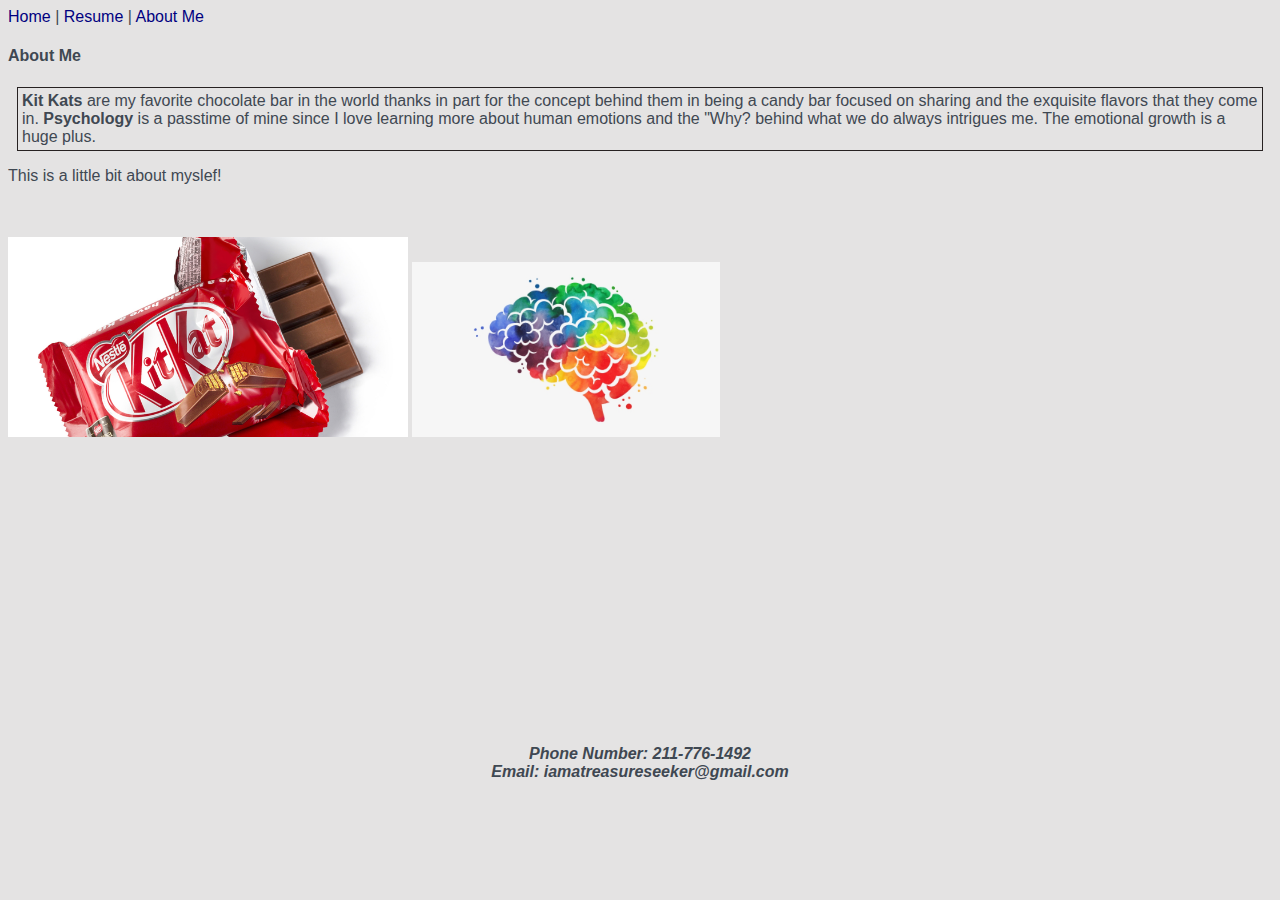
<file: Content/aboutme.html>
<!DOCTYPE html>
<html>

<head>
<title>About Me</title>
<link rel="stylesheet" href="../styles.css" type="text/css">


</head>

<body>


    <a href="../index.html">Home</a> |
    <a href="resume.html">Resume</a> |
    <a href="#">About Me</a> 
        <h4>About Me</h4>

        <p class="box1 box2 box3"> <span class="bold">Kit Kats</span>  are my favorite chocolate bar in the world thanks in part for the concept behind them in being a candy bar focused on sharing and the exquisite flavors that they come in. <span class="bold" >Psychology</span>  is a passtime of mine since I love learning more about human emotions and the "Why? behind what we do always intrigues me. The emotional growth is a huge plus. </p>

    <p >This is a little bit about myslef!</p>
    <br><br>
    <img src="/Images/betterkitkatimage.png" alt="Deliciousness at its Max!" height="200">
    <img src="/Images/thebrain.png" alt="Colorful Brain" height="175">
<br>
<br>
<br>
<br>
<br>
<br>
<br>    
<br>
<br>
<br>
<br>
<br>
<br><br><br><br><br>

 <p class="treasure">  Phone Number: 211-776-1492
        <br> Email: iamatreasureseeker@gmail.com </p> 
</body>

</html>
</file>
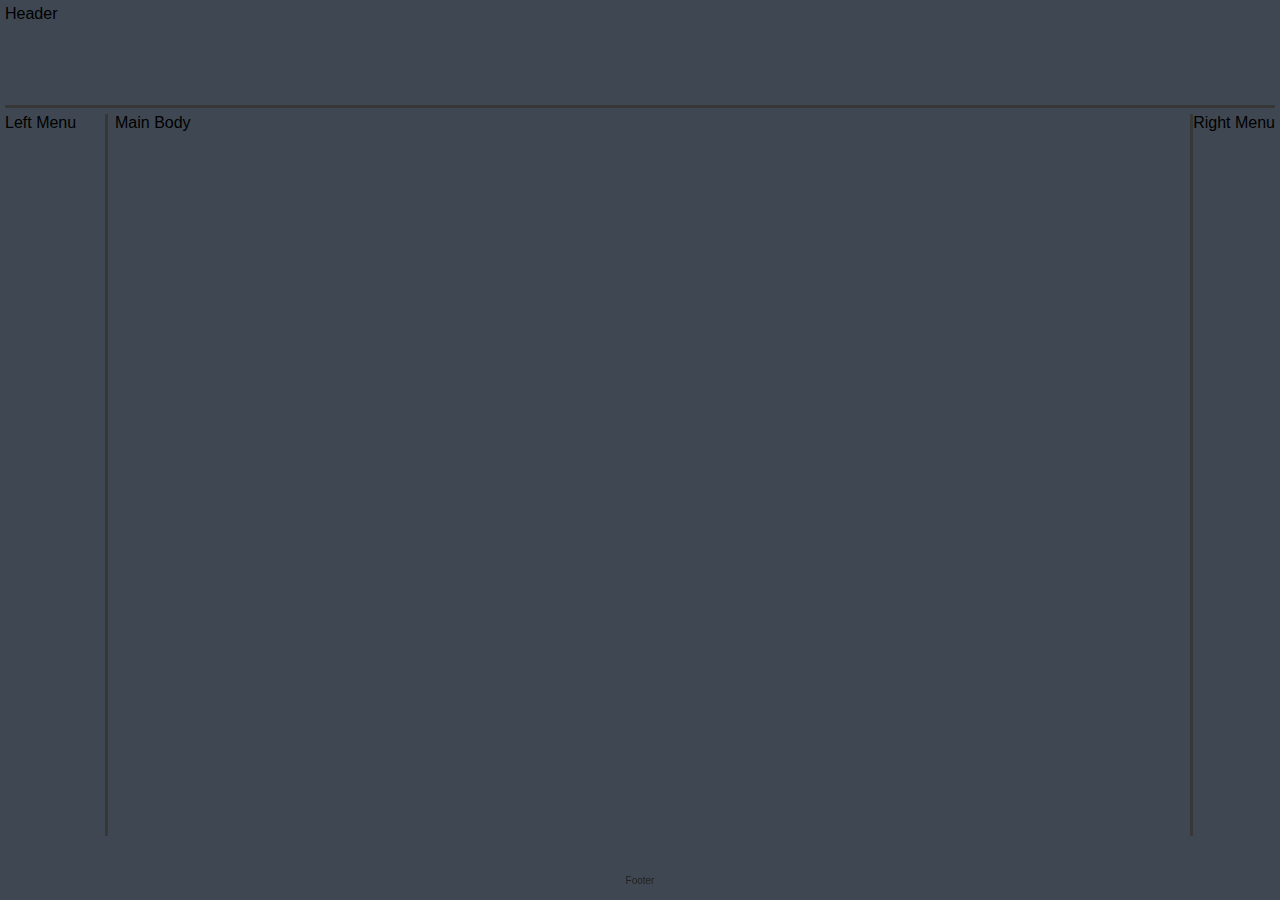
<file: Content/layout.html>
<!DOCTYPE html>
<html>
<head>
<title>Layout Template</title>
<link href="../layoutstyles.css" rel="stylesheet" href="text/css">

</head>

<body style="background-color: rgb(63, 72, 82);">
 <div class="common header">Header</div>   
 <div class="common leftmenu ">Left Menu</div>
 <div class="common mainbody ">Main Body</div>
 <div class="common rightmenu">Right Menu</div>
 <div class="common footer">Footer</div> 

</body>
</html>
</file>
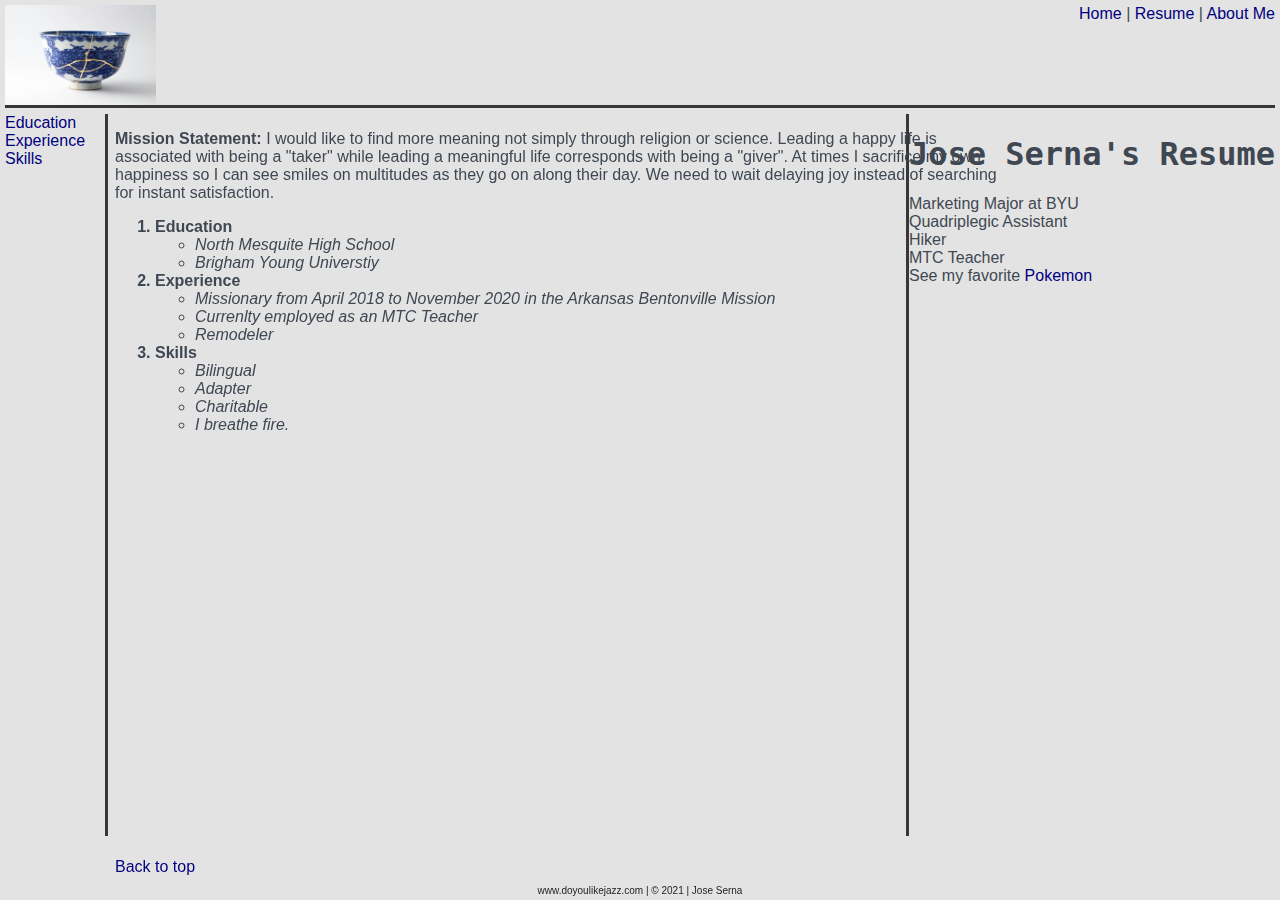
<file: Content/resume.html>
<!DOCTYPE html>
<html>
<head>
<title>My Resume</title>
<link rel="stylesheet" href="../styles.css" type="text/css">
<link href="../layoutstyles.css" rel="stylesheet" href="text/css">

</head>


<body>

    <div class="common header">   
    <img src="../Images/kintsugi3.png" alt="Broken Bowl with Golden Filling" height="100">
<span class="subheader">
    <a href="../index.html" id="top">Home</a> | <!--Top is used at the bottom-->
    <a href="#">Resume</a> |
    <a href="aboutme.html">About Me</a></div>

</span>
    
    <div class="common leftmenu ">
        <a href="#edu">Education</a><br>
        <a href="#exp">Experience</a><br>
        <a href="#ski">Skills</a><br></div>

    <div class="common mainbody">
    <p class="justify">
        <span class="bold" > Mission Statement:</span> <span class="resizestatement" > I would like to find more meaning not simply through religion or science. Leading a happy life is 
           <br> associated with being a "taker" while leading a meaningful life corresponds with being a "giver". At times I sacrifice my own 
           <br> happiness so I can see smiles on multitudes as they go on along their day. We need to wait delaying joy instead of searching 
           <br> for instant satisfaction.</span>
    </p>
    
        <ol>
            <li id="edu" class="resumeheading">Education 
                <ul>
                <li>North Mesquite High School</li>
                <li>Brigham Young Universtiy</li>
                </ul>
            </li>
        
            <li id="exp" class="resumeheading">Experience
                <ul>
                    <li>Missionary from April 2018 to November 2020 in the Arkansas Bentonville Mission</li>
                    <li>Currenlty employed as an MTC Teacher</li>
                    <li>Remodeler</li>
                </ul>
            </li>
           
            <li id="ski" class="resumeheading">Skills
                <ul>
                    <li>Bilingual</li>
                    <li>Adapter</li>
                    <li>Charitable</li>
                    <li>I breathe fire.</li>
    
                </ul>
            </li>
    
    
        </ol>
        <p>&nbsp;</p>
        <p>&nbsp;</p>
        <p>&nbsp;</p>
        <p>&nbsp;</p>
        <p>&nbsp;</p>
        <p>&nbsp;</p>
        <p>&nbsp;</p>
        <p>&nbsp;</p>
        <p>&nbsp;</p>
        <p>&nbsp;</p>
        <p>&nbsp;</p>
        <p>&nbsp;</p>


        <a href="#top">Back to top</a></div>

    <div class="common rightmenu">
        <h1>Jose Serna's Resume</h1>
Marketing Major at BYU <br>
Quadriplegic Assistant <br>
Hiker <br>
MTC Teacher <br>
See my favorite <a href="https://bulbapedia.bulbagarden.net/wiki/Chimchar_(Pok%C3%A9mon)" target="_blank" title="Bulbapedia Page on my favorite Pokemon ">Pokemon</a>
</div>

    <div class="common footer">
       <p> www.doyoulikejazz.com | &copy; 2021 | Jose Serna </p>
    </div> 


    
</body>

</html>
</file>
<file: styles.css>
body{
    font-family: -apple-system, BlinkMacSystemFont, 'Segoe UI', Roboto, Oxygen, Ubuntu, Cantarell, 'Open Sans', 'Helvetica Neue', sans-serif;
    font-size: 16px;
    color:rgb(63, 72, 82);
        background-color: rgb(228, 227, 227);
    }
    
    h1 {
    font-family: monospace;
    font: 25px;
    color:rgb(63, 72, 82) ;}
    li {
    font-style:italic ;
    font-weight: normal;
    }
    a {color: navy;
    text-decoration: none;
    }
    a:hover {
        text-decoration: underline;
    }
    .resumeheading{
        font-weight: bold;
        font-style: normal;
    
    }
   .underline{text-decoration: underline;}
   .bold{font-weight: bold;}
   .paragraph{text-align: justify;}

   .homebg {
       background-image:url('images/background.png') ;
    background-repeat: no-repeat;
       background-size: 1400px;
   }

   .box1{
       border-width: 1px;
       border-style: solid;
       border-color:rgb(39, 34, 34) ;
   }
   .box2{
       padding: 4px;
   }

   .box3{
       margin: 9px;
   }

   .treasure{
       font-weight: bold;
       font-style: italic;
       text-align: center;
       
   }

   .resizestatement{
    text-align: center;

   }
</file>
